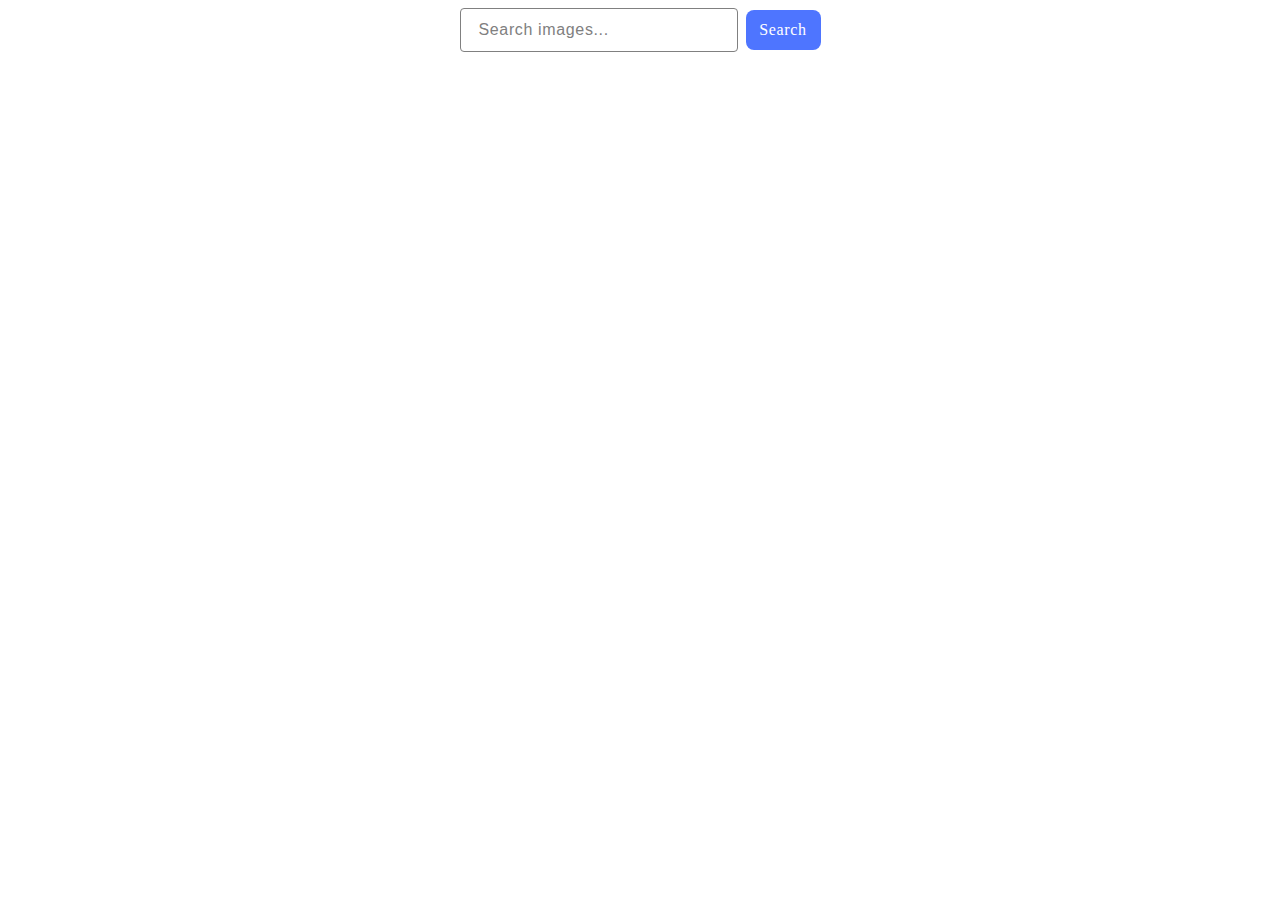
<file: src/index.html>
<!DOCTYPE html>
<html lang="en">
  <head>
    <meta charset="UTF-8" />
    <link rel="icon" type="image/svg+xml" href="/favicon.svg" />
    <meta name="viewport" content="width=device-width, initial-scale=1.0" />
    <title>goit-js-hw-11</title>
    <link rel="stylesheet" href="./css/styles.css" />
  </head>
  <body>
  
        <main>
          <form class="search-form" id="search-form">
            <input class="text-input" type="text" name="searchRequest" autocomplete="off" placeholder="Search images..." />
            <button class="btn-submit" type="submit">Search</button>
          </form>
          <div class="loader">Loading images, please wait...</div>
          <ul class="gallery"></ul>
        </main>


    <script type="module" src="./main.js"></script>
  </body>
</html>
</file>
<file: src/css/styles.css>
/**
  |============================
  | include css partials with
  | default @import url()
  |============================
*/
/* Common styles */
/* @import url('./reset.css');
@import url('./base.css');
@import url('./container.css');
@import url('./animations.css');

/* Sections style */
/* @import url('./header.css');
@import url('./vite-promo.css');
@import url('./badges.css');
@import url('./back-link.css');
@import url('./footer.css'); */

.search-form {
  display: flex;
    flex-direction: row;
    align-items: center;
    justify-content: center;
    gap: 8px;
}

.text-input {
  border: 1px solid #808080;
  border-radius: 4px;
  width: 272px;
  height: 40px;
}

.text-input:hover {
  border: 1px solid #000;
}

.text-input:pressed {
  border: 1px solid #4e75ff;
}

.text-input::placeholder {
  font-family: var(--font-family);
  font-weight: 400;
  font-size: 16px;
  line-height: 150%;
  letter-spacing: 0.04em;
  color: #808080;
  padding-left: 16px;
}

  .loader {
      display: none;
      align-items: center;
      justify-content: center;
      height: 40px;
  font-family: var(--font-family);
    font-weight: 400;
    font-size: 16px;
    line-height: 150%;
    letter-spacing: 0.04em;
    color: #2e2f42;
     
}

.btn-submit {
  border-radius: 8px;
  border: none;
  width: 75px;
  height: 40px;
  background-color: #4e75ff;
  font-family: var(--font-family);
  font-weight: 500;
  font-size: 16px;
  line-height: 150%;
  letter-spacing: 0.04em;
  color: #fff;
}

.btn-submit:hover {
  background-color: #6c8cff;
  ;
}
.gallery {
  display: flex;
  flex-direction: row;
  flex-wrap: wrap;
  gap: 10px;
  list-style: none;
  padding-top: 70px;
  margin: 0px;
  min-width: 1200px;
}
.gallery-item {
  overflow: hidden;
}

.gallery-link {
  display: block;
}

.gallery-image {
  display: block;
  width: 100%;
  height: 100%;
  object-fit: cover;
}
.image-card {
  width: 360px;
  border: 1px solid #808080;
  border-radius: 8px;
  overflow: hidden;
  text-align: center;
  box-shadow: 0px 4px 8px rgba(0, 0, 0, 0.1);
}
.image-info {
  display: flex;
  justify-content: space-around;
  padding: 8px 0;
  font-size: 14px;
  color: #555;
}
</file>
